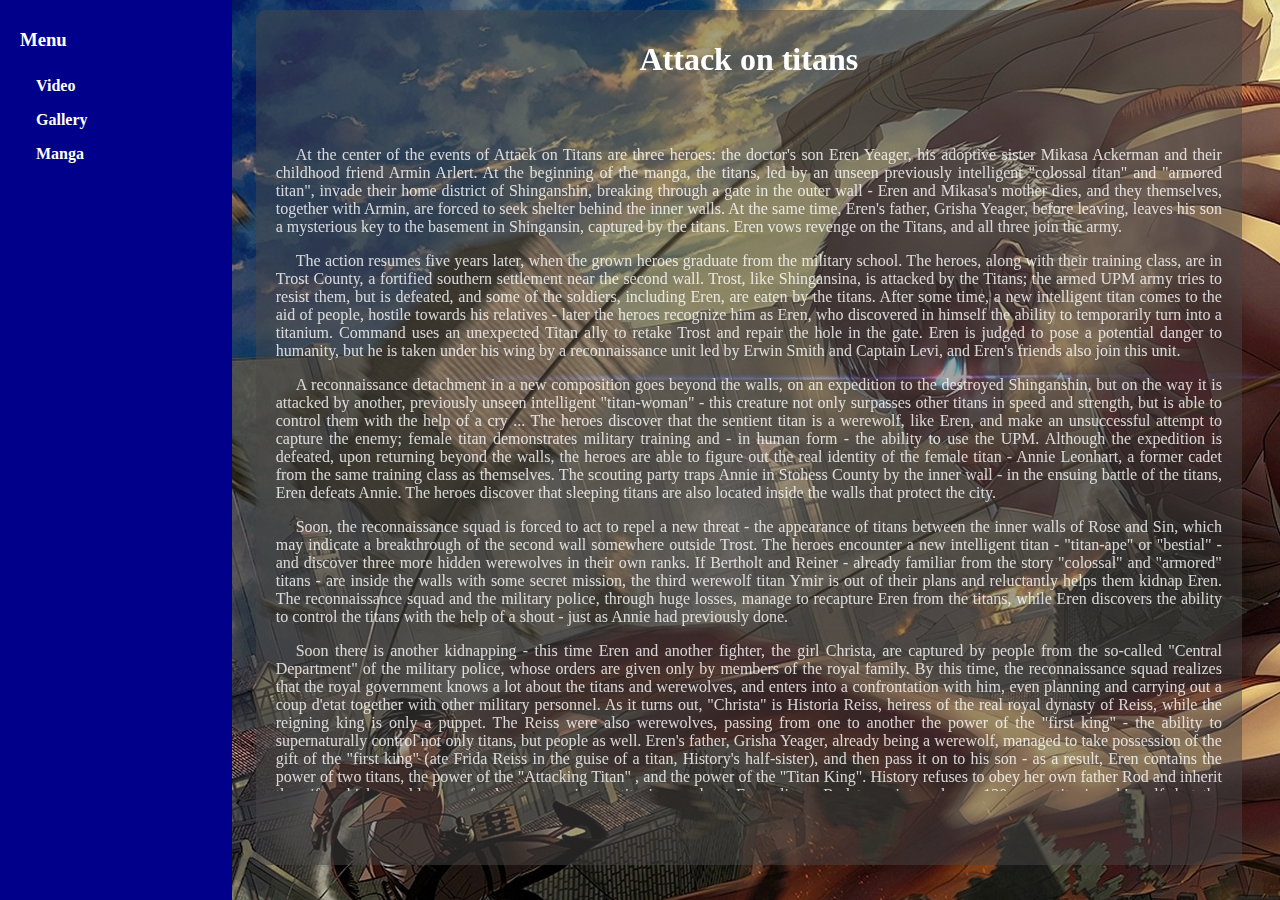
<file: index.html>
<!DOCTYPE html>
<html>
<head>
	<title>Attack titan</title>
	<link rel="stylesheet" type="text/css" href="style.css">
</head>
<body>
	<main class="frame">
		<div class="menu">
			<h3>Menu</h3>
			<div>
				<a href="video.html">Video</a>
				<a href="gallery.html">Gallery</a>
				<a href="manga.html">Manga</a>
			</div>
		</div>
		<div class="header">
			<h1>Attack on titans</h1>
		</div>
		<div class="Plot">
			<p>
				At the center of the events of Attack on Titans are three heroes: the doctor's son Eren Yeager, his adoptive sister Mikasa Ackerman and their childhood friend Armin Arlert.  At the beginning of the manga, the titans, led by an unseen previously intelligent "colossal titan" and "armored titan", invade their home district of Shinganshin, breaking through a gate in the outer wall - Eren and Mikasa's mother dies, and they themselves, together with Armin, are forced to seek shelter behind the inner walls.  At the same time, Eren's father, Grisha Yeager, before leaving, leaves his son a mysterious key to the basement in Shingansin, captured by the titans.  Eren vows revenge on the Titans, and all three join the army.
			</p>
			<p>
			The action resumes five years later, when the grown heroes graduate from the military school.  The heroes, along with their training class, are in Trost County, a fortified southern settlement near the second wall.  Trost, like Shingansina, is attacked by the Titans;  the armed UPM army tries to resist them, but is defeated, and some of the soldiers, including Eren, are eaten by the titans.  After some time, a new intelligent titan comes to the aid of people, hostile towards his relatives - later the heroes recognize him as Eren, who discovered in himself the ability to temporarily turn into a titanium.  Command uses an unexpected Titan ally to retake Trost and repair the hole in the gate.  Eren is judged to pose a potential danger to humanity, but he is taken under his wing by a reconnaissance unit led by Erwin Smith and Captain Levi, and Eren's friends also join this unit.
			</p>

			<p>
			A reconnaissance detachment in a new composition goes beyond the walls, on an expedition to the destroyed Shinganshin, but on the way it is attacked by another, previously unseen intelligent "titan-woman" - this creature not only surpasses other titans in speed and strength, but is able to control them with the help of a cry  ...  The heroes discover that the sentient titan is a werewolf, like Eren, and make an unsuccessful attempt to capture the enemy;  female titan demonstrates military training and - in human form - the ability to use the UPM.  Although the expedition is defeated, upon returning beyond the walls, the heroes are able to figure out the real identity of the female titan - Annie Leonhart, a former cadet from the same training class as themselves.  The scouting party traps Annie in Stohess County by the inner wall - in the ensuing battle of the titans, Eren defeats Annie.  The heroes discover that sleeping titans are also located inside the walls that protect the city.<br>
			</p>
			<p>
			Soon, the reconnaissance squad is forced to act to repel a new threat - the appearance of titans between the inner walls of Rose and Sin, which may indicate a breakthrough of the second wall somewhere outside Trost.  The heroes encounter a new intelligent titan - "titan-ape" or "bestial" - and discover three more hidden werewolves in their own ranks.  If Bertholt and Reiner - already familiar from the story "colossal" and "armored" titans - are inside the walls with some secret mission, the third werewolf titan Ymir is out of their plans and reluctantly helps them kidnap Eren.  The reconnaissance squad and the military police, through huge losses, manage to recapture Eren from the titans, while Eren discovers the ability to control the titans with the help of a shout - just as Annie had previously done.<br>
			</p>
			<p>
			Soon there is another kidnapping - this time Eren and another fighter, the girl Christa, are captured by people from the so-called "Central Department" of the military police, whose orders are given only by members of the royal family.  By this time, the reconnaissance squad realizes that the royal government knows a lot about the titans and werewolves, and enters into a confrontation with him, even planning and carrying out a coup d'etat together with other military personnel.  As it turns out, "Christa" is Historia Reiss, heiress of the real royal dynasty of Reiss, while the reigning king is only a puppet.  The Reiss were also werewolves, passing from one to another the power of the "first king" - the ability to supernaturally control not only titans, but people as well.  Eren's father, Grisha Yeager, already being a werewolf, managed to take possession of the gift of the "first king" (ate Frida Reiss in the guise of a titan, History's half-sister), and then pass it on to his son - as a result, Eren contains the power of two titans, the power of the "Attacking Titan"  , and the power of the "Titan King".  History refuses to obey her own father Rod and inherit the gift, which would mean for her to turn into a titanium and eat Eren alive - Rod turns into a huge, 120-meter titanium himself, but the reconnaissance squad manages to cope with him.  History is crowned as the new rightful queen.
			</p>
			<p>
			Having settled the problems inside the walls, the reconnaissance squad sets out on a new expedition to the outer wall - to find and destroy the werewolf titans, as well as get to the basement in Shinganshin, where, as the heroes believe, are the clues to the mysteries.  The squad reaches Shinganshin, but falls into a trap - they are trapped by a whole army of titans and a "monkey", "colossal" and "armored" titans, they are werewolves Zeke, Bertholt and Reiner.  In a long battle, almost the entire reconnaissance detachment perishes, although it leaves behind a battlefield.  Having the opportunity to make one of their comrades a werewolf, the heroes are forced to choose between the seriously wounded Erwin and Armin and choose the latter, letting the commander Erwin die and Armin inheriting the power of the "colossal titan" Bertolt.  They open the basement door and find Grisha Yeager's diaries and a photograph inside - a piece of technology that does not exist in the world inside the walls known to the heroes.
			</p>
			<p>
			Although the heroes previously believed that humanity outside the walls was destroyed by the titans, in fact, there are other cities and countries in the outside world where Eren's father came from.  The walls are on the isolated island of Paradise, while the continent on the other side of the strait is ruled by the state of Marly.  Once the Marli people - "ordinary" people - were enslaved by the Eldians, the descendants of Queen Ymir: only the Eldians can turn into titans, and among them the unique gifts of werewolves are passed on.  A hundred years before the events of the manga, the Marlians overthrew the Eldians and drove their enemies into the ghetto;  the Eldian kings retained their power only on the island within the three rings of the walls.  Grisha Yeager was a member of the Eldian underground movement, and Zeke was his son from his first marriage.  When the movement was discovered, Grisha and his comrades were exiled to the island and turned into foolish titans, but another member of the underground, Eren Kruger, the bearer of the "attacking titan" force, helped Grisha escape and gave him this power, which Grisha later passed on to his son.  The heroes regain control of the outer wall of Maria and prepare for the inevitable war with the Marli.
			</p>

			<p>
			The action moves forward four years as the Marley army, including Zeke, Rainer, and young Eldian soldiers in Marley's service, face off against a new adversary, the Alliance of the Middle East.  Although Marley wins the battle thanks to the use of the titans, the superiority of human military technology over the titans of Marley is obvious, and Zeke tells his commanders that Marley cannot maintain his position as a superpower if he does not get the titan forces from Paradise Island.</p>
	</div>
	
</main>
</body>
</html>
</file>
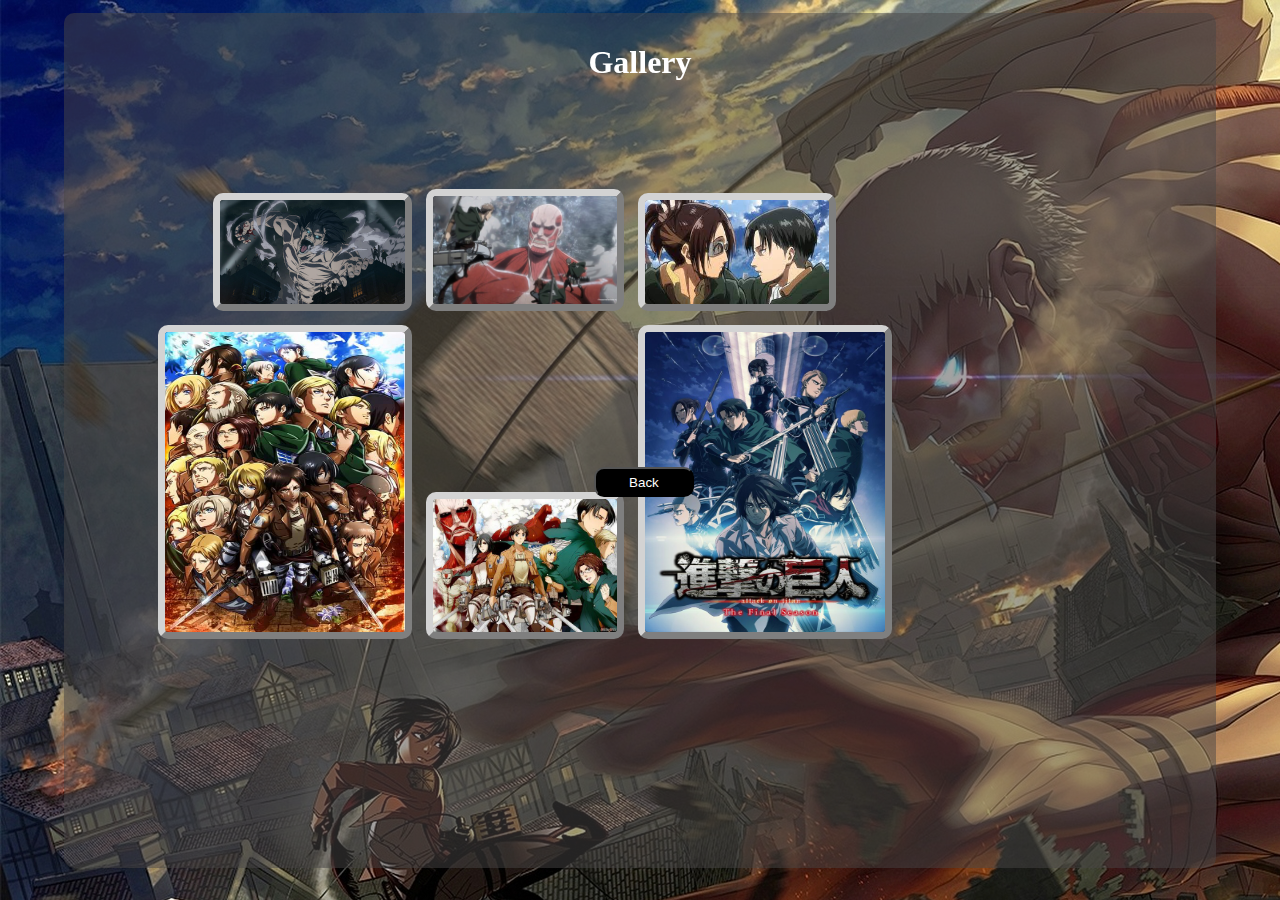
<file: gallery.html>
<!DOCTYPE html>
<html>
<head>
	<title>Gallery</title>
	<link rel="stylesheet" type="text/css" href="style.css">
</head>
<body>
	<main class="frame2">
		<div id="Gallery">
			<h1>Gallery</h1>
			<div class="images">
				<img src="3.jpeg">
				<img src="4.jpeg">
				<img src="6.jpeg"><br>
				<img src="1.jpeg">
				<img src="5.jpeg">
				<img src="2.jpeg">			
			</div>
			<div class="back">
				<form action="index.html" target="_blank">
					<button>Back</button>
				</form>
			</div>
		</div>
	</main>
</body>
</html>
</file>
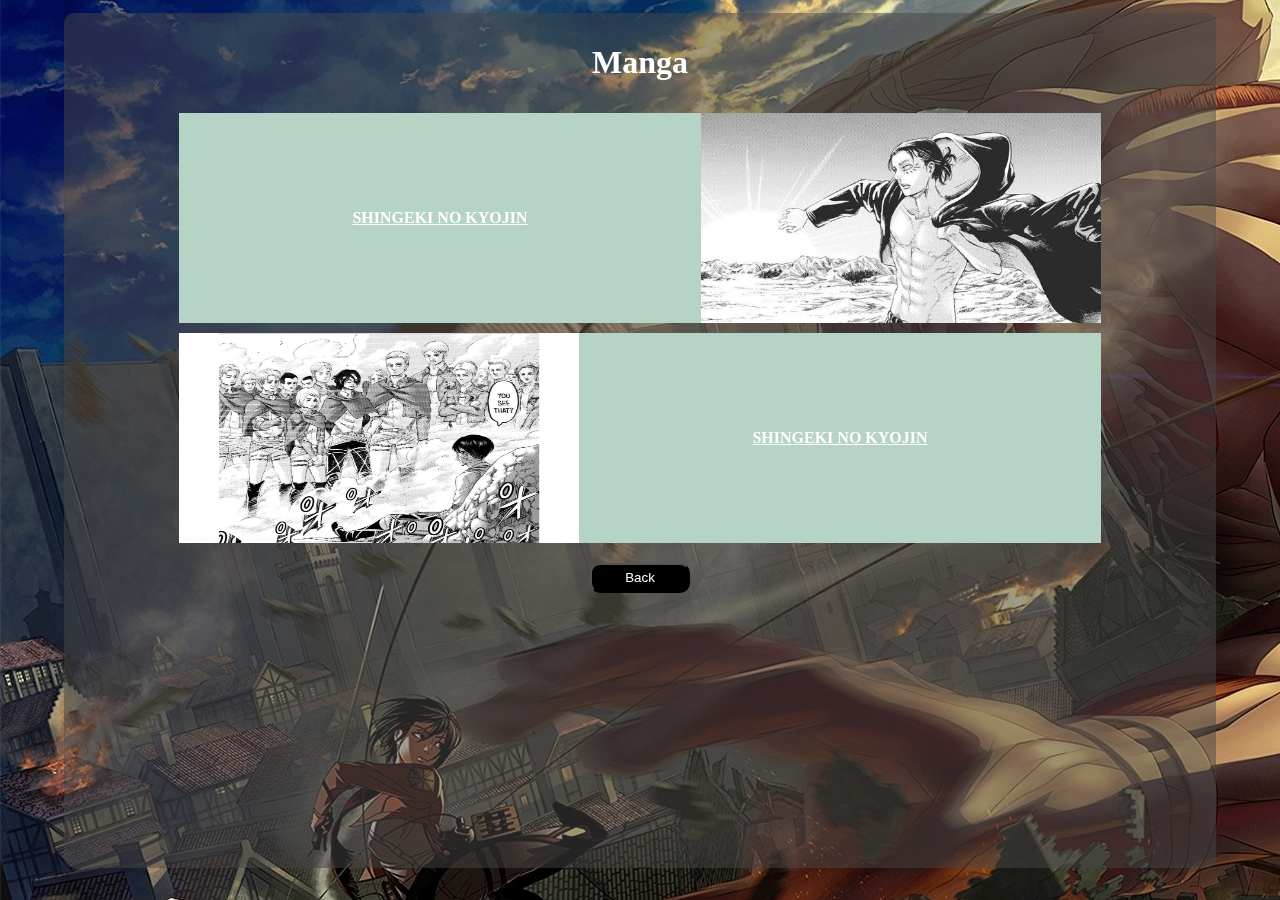
<file: manga.html>
<!DOCTYPE html>
<html>
<head>
<title>Manga</title>
<link rel="stylesheet" type="text/css" href="style.css">
</head>
<body>
<main class="frame2">
<div class="manga">
	<h1>Manga</h1>
<ul class="gallery-list">
    <li class="gallery-item">
      <a href="https://readshingekinokyojin.com/">shingeki no kyojin</a>
      <img src="manga.jpeg" alt="Императорский дворец">
    </li>
    <li class="gallery-item">
      <img src="manga2.jpeg" alt="Парк Хофгартен">
      <a href="https://readshingekinokyojin.com/">shingeki no kyojin</a>  
    </li>
  </ul>
</div>
		<div>
			<form action="index.html" target="_blank">
				<button>Back</button>
			</form>
		</div>
</main>
</body>
</html>
</file>
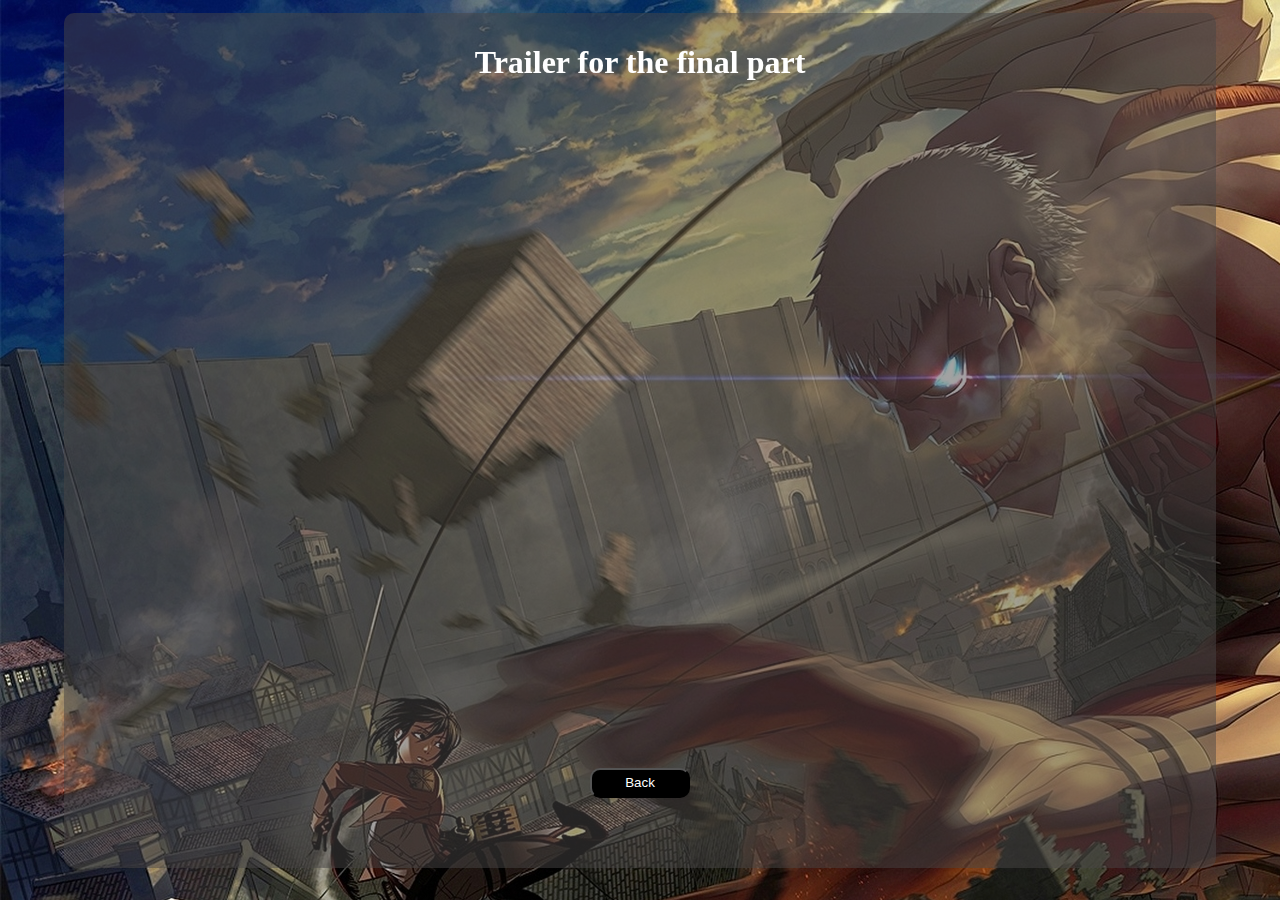
<file: video.html>
<!DOCTYPE html>
<html>
<head>
	<title>Video</title>
	<link rel="stylesheet" type="text/css" href="style.css">
</head>
<body>
<main class="frame2">
	<h1>Trailer for the final part</h1>
		<iframe width="80%" height="75%" src="https://www.youtube.com/embed/uN5vmDcmkB8" title="YouTube video player" frameborder="0" allow="accelerometer; autoplay; clipboard-write; encrypted-media; gyroscope; picture-in-picture" allowfullscreen></iframe>
		<br>
		<form action="index.html" target="_blank">
   <button>Back</button>
  </form>
</main>
</body>
</html>
</file>
<file: style.css>
body{
	background-image: url(background1.jpg);
	background-size: auto;
	background-repeat: no-repeat;
	margin: 0;
}
.frame{width: 77%;
	height: 95%;
	background-color: rgba(71,70,70,0.5);
	margin: 10px auto;
	border-radius: 10px;
	margin-left: 20%;
	position: fixed;
}
iframe{
	border-radius: 10px;
	}
.frame2{
	width: 90%;
	height:95%;
	background-color: rgba(71,70,70,0.5);
	border-radius: 10px;
	margin:1% 5%;
	text-align: center;
	position: fixed;
	}
button{
	margin-top: 10px;
	border-radius: 10px;
	width: 100px;
	height: 30px;
	background-color: black;
	color:white;
}
button:hover{
	background-color: white;
	color: black;
	cursor: pointer;
}
h1{color: white; 
	text-align: center;
	padding: 10px;
	border-radius: 10px;
}
.menu {
	width: 15%;
	font-weight: bold;
	color: #fff;
	background-color: darkblue;
	padding: 10px 20px;
	position: fixed;
	top: 0;
	left: 0;
	height:100%;
}
.menu a {
	width: 100%;
	display: block;
	padding: 8px 16px;
	text-decoration: solid;
	color: inherit;
	box-sizing: border-box;
}
.menu a:hover {
	color: #000;
	background-color: #fff;
}
p{
	color: white;
	opacity: 0.8;
	text-align: justify;
	text-indent: 20px;
}
.Plot{
	height: 75%;
	padding: 2%;
	overflow-y: scroll;
}
.images{ position: absolute;
top: 20%;
width:80%;
 }
.images img {
	width: 20%;
	border-radius:10px;
	margin: 5px;
	display: inline-block;
	border:lightgrey outset 7px;
}
.images img:nth-child(7){width: 240px;
	height: 300px;
}
.images img:nth-child(5){width: 240px;
	height: 300px;
}
.back{
	position: absolute;
	top: 52%;
	left: 46%;
}
.manga{
	width: 80%;
	margin: 0 auto;
}
.gallery-list {
	display: flex;
	margin: 0;
	padding: 0;
	list-style: none;
	flex-direction: column;
}
.gallery-item {
	display: flex;
	margin: 0;
	padding: 0;
	margin-bottom: 10px;
	flex-direction: row;
	align-items: center;
	min-height: 210px;
	text-align: center;
	color: #ffffff;
	background-color: #B5D4C5;
}
.gallery-item img{
	width: 400px;
	height: 210px
}
.gallery-item a {
	color: white;
	font-weight: bold;
	text-transform: uppercase;
	width: auto;
	flex-grow: 1;
}
</file>
